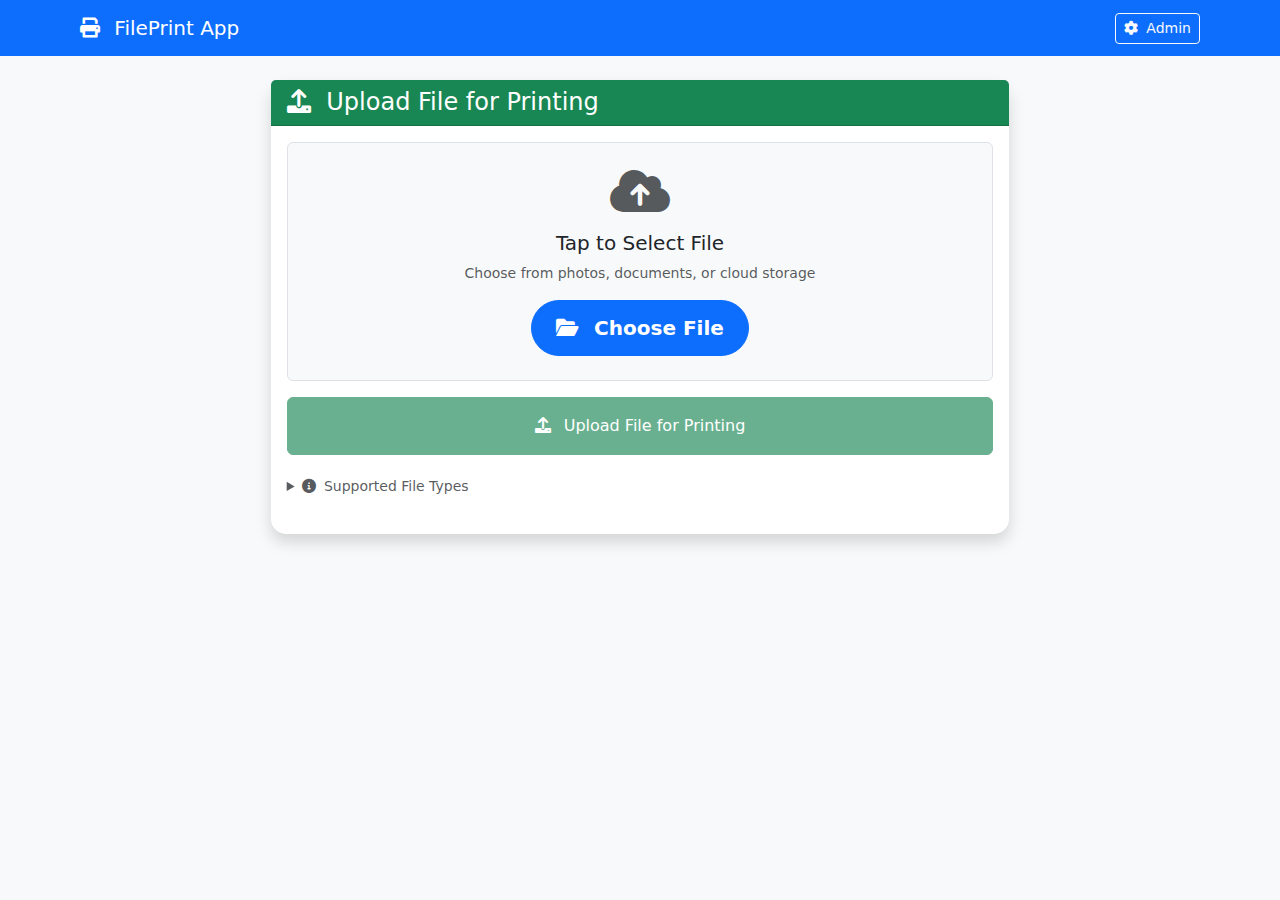
<file: static/index.html>
<!DOCTYPE html>
<html lang="en">
<head>
    <meta charset="UTF-8">
    <meta name="viewport" content="width=device-width, initial-scale=1.0">
    <title>File Upload for Printing</title>
    <link href="https://cdn.jsdelivr.net/npm/bootstrap@5.1.3/dist/css/bootstrap.min.css" rel="stylesheet">
    <link href="https://cdnjs.cloudflare.com/ajax/libs/font-awesome/6.0.0/css/all.min.css" rel="stylesheet">
    <link href="/static/css/style.css" rel="stylesheet">
</head>
<body>
    <nav class="navbar navbar-dark bg-primary">
        <div class="container">
            <span class="navbar-brand">
                <i class="fas fa-print me-2"></i>
                FilePrint App
            </span>
            <a href="/admin" class="btn btn-outline-light btn-sm">
                <i class="fas fa-cog me-1"></i> Admin
            </a>
        </div>
    </nav>

    <div class="container mt-4">
        <div class="row justify-content-center">
            <div class="col-12 col-md-8">
                <div class="card shadow">
                    <div class="card-header bg-success text-white">
                        <h4 class="card-title mb-0">
                            <i class="fas fa-upload me-2"></i>
                            Upload File for Printing
                        </h4>
                    </div>
                    <div class="card-body">
                        <!-- Mobile-friendly file upload area -->
                        <div class="mobile-upload-area text-center p-4 border rounded bg-light mb-3">
                            <i class="fas fa-cloud-upload-alt fa-3x text-muted mb-3"></i>
                            <h5>Tap to Select File</h5>
                            <p class="text-muted small mb-3">
                                Choose from photos, documents, or cloud storage
                            </p>
                            
                            <form id="uploadForm" enctype="multipart/form-data">
                                <input type="file" class="form-control d-none" id="fileInput" name="file" required 
                                       accept=".pdf,.doc,.docx,.jpg,.jpeg,.png,.txt,.xlsx,.xls,.pptx,.ppt,image/*,application/pdf">
                                
                                <!-- Custom file input button -->
                                <button type="button" class="btn btn-primary btn-lg" id="fileSelectButton">
                                    <i class="fas fa-folder-open me-2"></i>
                                    Choose File
                                </button>
                            </form>
                        </div>

                        <!-- File info display -->
                        <div id="fileInfo" class="alert alert-info d-none">
                            <div class="d-flex justify-content-between align-items-center">
                                <div>
                                    <strong>Selected:</strong> 
                                    <span id="fileName" class="fw-bold"></span>
                                    <br>
                                    <small>Size: <span id="fileSize"></span></small>
                                </div>
                                <button type="button" class="btn btn-sm btn-outline-secondary" id="changeFileBtn">
                                    Change
                                </button>
                            </div>
                        </div>

                        <!-- Upload button -->
                        <button type="submit" form="uploadForm" class="btn btn-success w-100 py-3" id="uploadBtn" disabled>
                            <i class="fas fa-upload me-2"></i>
                            Upload File for Printing
                        </button>

                        <!-- Supported formats info -->
                        <div class="mt-3">
                            <details class="supported-formats">
                                <summary class="text-muted small">
                                    <i class="fas fa-info-circle me-1"></i>
                                    Supported File Types
                                </summary>
                                <div class="mt-2 small">
                                    <div class="row">
                                        <div class="col-6">
                                            <i class="fas fa-file-pdf text-danger me-1"></i> PDF Documents<br>
                                            <i class="fas fa-file-word text-primary me-1"></i> Word Documents<br>
                                            <i class="fas fa-file-excel text-success me-1"></i> Excel Files
                                        </div>
                                        <div class="col-6">
                                            <i class="fas fa-image text-info me-1"></i> Images (JPG, PNG)<br>
                                            <i class="fas fa-file-powerpoint text-warning me-1"></i> PowerPoint<br>
                                            <i class="fas fa-file-alt me-1"></i> Text Files
                                        </div>
                                    </div>
                                </div>
                            </details>
                        </div>

                        <!-- Messages -->
                        <div id="message" class="mt-3"></div>

                        <!-- Success alert -->
                        <div id="successAlert" class="alert alert-success d-none mt-3">
                            <h5><i class="fas fa-check-circle me-2"></i>File Uploaded Successfully!</h5>
                            <div class="upload-code-display bg-white p-3 rounded border text-center my-3">
                                <small class="text-muted d-block">Your Upload Code</small>
                                <code class="fs-2 fw-bold text-dark" id="uploadCode"></code>
                            </div>
                            <p class="mb-2">
                                <i class="fas fa-share-alt me-1"></i>
                                Share this code with the admin for printing
                            </p>
                            <small class="text-muted">
                                <i class="fas fa-clock me-1"></i>
                                Files are automatically deleted after 24 hours
                            </small>
                        </div>
                    </div>
                </div>

                <!-- Quick guide for mobile users -->
                <div class="card mt-3 d-md-none">
                    <div class="card-header bg-light">
                        <h6 class="mb-0">
                            <i class="fas fa-mobile-alt me-2"></i>
                            Mobile Tips
                        </h6>
                    </div>
                    <div class="card-body small">
                        <div class="row text-center">
                            <div class="col-4">
                                <i class="fas fa-camera text-primary d-block mb-1"></i>
                                <span>Take Photo</span>
                            </div>
                            <div class="col-4">
                                <i class="fas fa-images text-success d-block mb-1"></i>
                                <span>Gallery</span>
                            </div>
                            <div class="col-4">
                                <i class="fas fa-folder text-info d-block mb-1"></i>
                                <span>Files</span>
                            </div>
                        </div>
                        <div class="mt-2 text-muted">
                            When selecting files, choose where to pick from in the menu that appears.
                        </div>
                    </div>
                </div>
            </div>
        </div>
    </div>

    <script src="https://cdn.jsdelivr.net/npm/bootstrap@5.1.3/dist/js/bootstrap.bundle.min.js"></script>
    <script src="/static/js/app.js"></script>
</body>
</html>
</file>
<file: static/css/style.css>
/* Main styles for FilePrint App */
body {
    background-color: #f8f9fa;
    font-size: 16px; /* Better mobile readability */
}

.card {
    border: none;
    border-radius: 15px;
    box-shadow: 0 4px 6px rgba(0, 0, 0, 0.1);
}

/* Mobile upload area styling */
.mobile-upload-area {
    border: 2px dashed #dee2e6;
    border-radius: 10px;
    transition: all 0.3s ease;
    cursor: pointer;
}

.mobile-upload-area:hover {
    border-color: #0d6efd;
    background-color: #f8f9fa;
}

.mobile-upload-area.dragover {
    border-color: #198754;
    background-color: #e8f5e8;
}

/* Custom file select button */
#fileSelectButton {
    padding: 12px 24px;
    border-radius: 50px;
    font-weight: 600;
}

/* Upload code display */
.upload-code-display {
    background: linear-gradient(135deg, #f8f9fa 0%, #e9ecef 100%);
}

/* Supported formats dropdown */
.supported-formats details[open] summary {
    margin-bottom: 10px;
}

.supported-formats summary {
    cursor: pointer;
    padding: 5px 0;
}

/* Table styling */
.table th {
    border-top: none;
    font-weight: 600;
}

.badge {
    font-size: 0.7em;
}

.btn-group .btn {
    margin-right: 2px;
}

/* Mobile-specific styles */
@media (max-width: 768px) {
    .container {
        padding-left: 10px;
        padding-right: 10px;
    }
    
    .card-body {
        padding: 1rem;
    }
    
    .btn {
        font-size: 16px; /* Prevents zoom on iOS */
    }
    
    input, select, textarea {
        font-size: 16px; /* Prevents zoom on iOS */
    }
    
    /* Larger touch targets */
    .btn-group .btn {
        padding: 8px 12px;
        margin: 2px;
    }
    
    /* Better table responsiveness */
    .table-responsive {
        font-size: 14px;
    }
}

/* iPhone notch safe areas */
@supports(padding: max(0px)) {
    .container-fluid, .container {
        padding-left: max(10px, env(safe-area-inset-left));
        padding-right: max(10px, env(safe-area-inset-right));
    }
}

/* Loading animation */
.spinner-border {
    width: 1.5rem;
    height: 1.5rem;
}

/* Connection status indicator */
.connection-status {
    position: fixed;
    top: 10px;
    right: 10px;
    padding: 5px 10px;
    border-radius: 15px;
    font-size: 0.8em;
    z-index: 1000;
}

.connection-status.connected {
    background-color: #d4edda;
    color: #155724;
}

.connection-status.disconnected {
    background-color: #f8d7da;
    color: #721c24;
}

/* File row transitions */
.file-row {
    transition: all 0.3s ease;
}

.file-row.printed {
    background-color: #d1edff !important;
}
</file>
